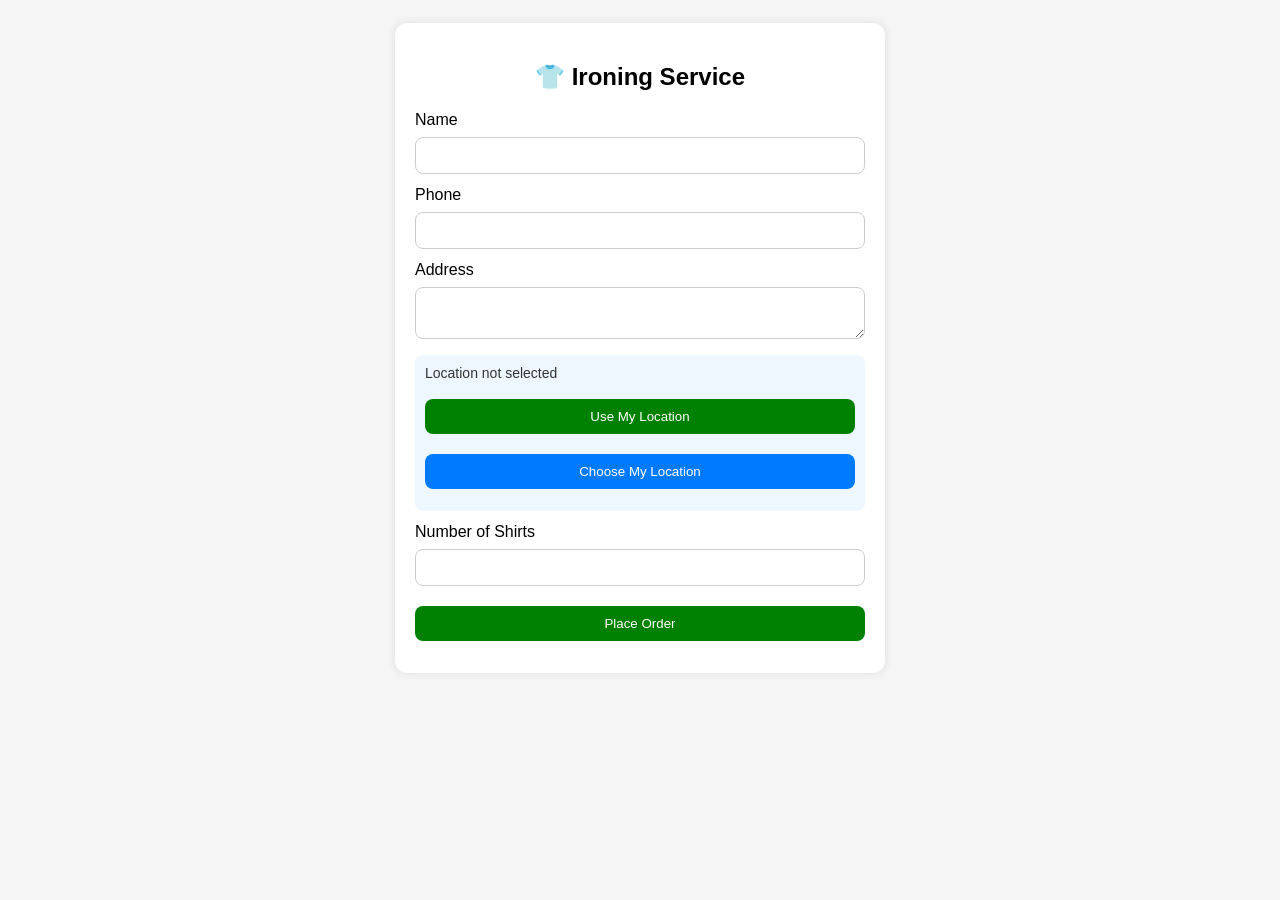
<file: templates/index.html>
<!DOCTYPE html>
<html>
<head>
    <title>Iron Service</title>
    <meta name="viewport" content="width=device-width, initial-scale=1.0">
    <style>
        body {
            font-family: Arial, sans-serif;
            padding: 15px;
            background: #f5f5f5;
        }

        .box {
            background: white;
            max-width: 450px;
            margin: auto;
            padding: 20px;
            border-radius: 12px;
            box-shadow: 0 0 10px rgba(0,0,0,0.1);
        }

        h2 {
            text-align: center;
        }

        input, textarea, button {
            width: 100%;
            padding: 10px;
            margin-top: 8px;
            margin-bottom: 12px;
            border: 1px solid #ccc;
            border-radius: 8px;
            box-sizing: border-box;
        }

        button {
            background: green;
            color: white;
            border: none;
            cursor: pointer;
        }

        .secondary-btn {
            background: #007bff;
        }

        .info {
            font-size: 14px;
            color: #333;
            margin-bottom: 10px;
        }

        .location-box {
            background: #eef7ff;
            padding: 10px;
            border-radius: 8px;
            margin-bottom: 12px;
        }
    </style>
</head>
<body>

<div class="box">
    <h2>👕 Ironing Service</h2>

    <form method="POST">
        <label>Name</label>
        <input type="text" name="name" required>

        <label>Phone</label>
        <input type="text" name="phone" required>

        <label>Address</label>
        <textarea name="address" id="address" required></textarea>

        <div class="location-box">
            <div class="info" id="locationStatus">Location not selected</div>

            <button type="button" onclick="useMyLocation()">Use My Location</button>

            <button type="button" class="secondary-btn" onclick="chooseLocation()">
                Choose My Location
            </button>
        </div>

        <label>Number of Shirts</label>
        <input type="number" name="shirts" required>

        <!-- Hidden location fields -->
        <input type="hidden" name="lat" id="lat">
        <input type="hidden" name="lon" id="lon">

        <button type="submit">Place Order</button>
    </form>
</div>

<script>
function useMyLocation() {
    if (!navigator.geolocation) {
        alert("Geolocation not supported in this browser.");
        return;
    }

    document.getElementById("locationStatus").innerText = "Fetching your current location...";

    navigator.geolocation.getCurrentPosition(
        function(position) {
            const lat = position.coords.latitude;
            const lon = position.coords.longitude;

            document.getElementById("lat").value = lat;
            document.getElementById("lon").value = lon;

            document.getElementById("locationStatus").innerText =
                "Current location selected: " + lat.toFixed(5) + ", " + lon.toFixed(5);

            // optional: show lat/lon inside address if empty
            const addressBox = document.getElementById("address");
            if (addressBox.value.trim() === "") {
                addressBox.value = "Current Location (" + lat.toFixed(5) + ", " + lon.toFixed(5) + ")";
            }
        },
        function(error) {
            alert("Location access denied or unavailable.");
            document.getElementById("locationStatus").innerText = "Location not selected";
        }
    );
}

function chooseLocation() {
    alert("Map will open. Long press / choose your location, then copy coordinates manually for now.");

    window.open("https://www.google.com/maps", "_blank");
}
</script>

</body>
</html>
</file>
